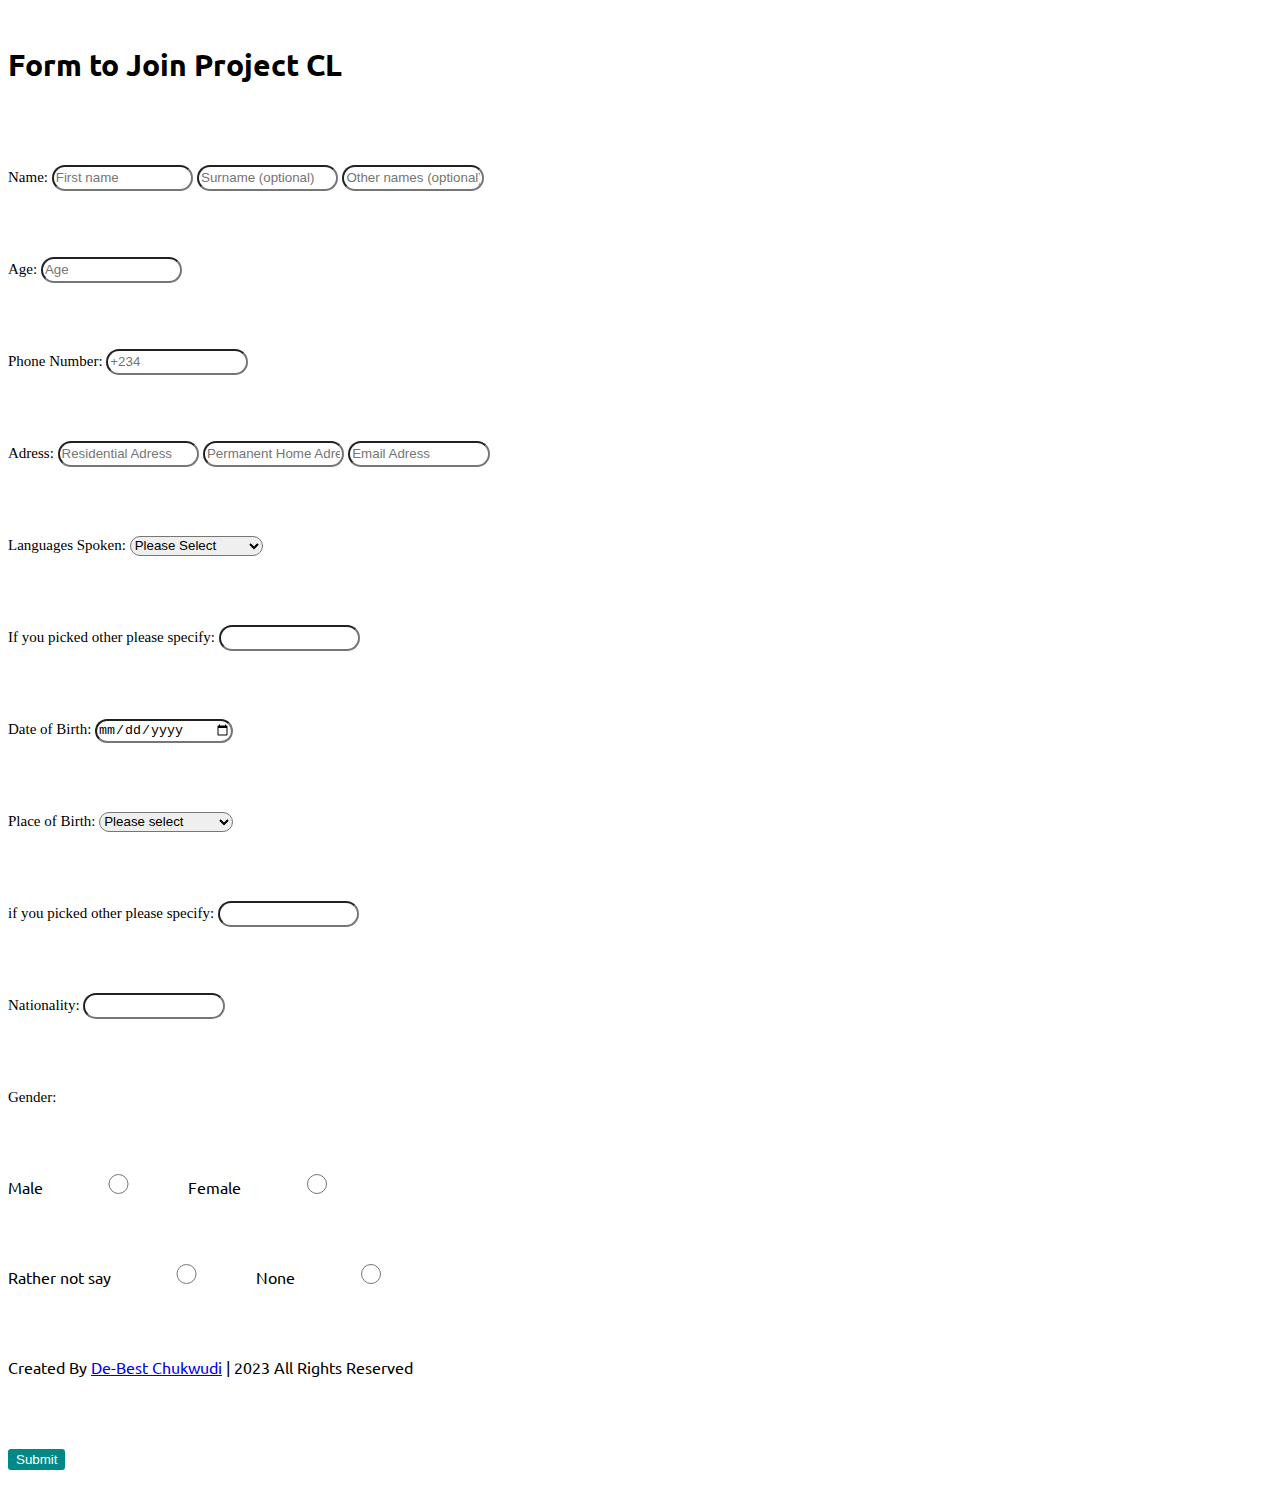
<file: Project CL form/form.html>
<!DOCTYPE html>
<html lang="en">
<head>
    <meta charset="UTF-8">
    <meta http-equiv="X-UA-Compatible" content="IE=edge">
    <meta name="viewport" content="width=device-width, initial-scale=1.0">
    <link rel="stylesheet" href="./form.css">
    <title>Project CL Form</title>
</head>
<body>
    <form action="mailto:chukwudidebest007@gmail.com" method="post">
        <h1>Form to Join Project CL</h1>
        <label for="Name" >
         Name:
        </label>
        <input type="text" placeholder="First name"  required>
        <input type="text" placeholder="Surname (optional)">
        <input type="text" placeholder="Other names (optional)"><br>
        <label for="age">
            Age:
        </label>
        <input type="number" placeholder="Age" required><br>
        <label for="Phone number">
            Phone Number:
        </label>
        <input type="text" placeholder="+234 "  required><br>
        <label for="Adress">
            Adress:
        </label>
        <input type="text" placeholder="Residential Adress"  required>
        <input type="text" placeholder="Permanent Home Adress"  required>
        <input type="email" placeholder="Email Adress"  required><br>
        <label for="languages spoken">
            Languages Spoken:
        </label>
        <select name="" id="">
            <option value="">Please Select</option>
            <option value="">English</option>
            <option value="">French</option>
            <option value="">Portugese</option>
            <option value="">Chinese</option>
            <option value="">Japanese</option>
            <option value="">Arabic</option>
            <option value="">Swahli</option>
            <option value="">Latin</option>
            <option value="">Twi</option>
            <option value="">Philipino</option>
            <option value="">Igbo</option>
            <option value="">Hausa</option>
            <option value="">Yoruba</option>
            <option value="">Other</option>
        </select><br>
        <label for="languages spoken">
            If you picked other please specify:
        </label>
        <input type="text"><br>
        <label for="Date of Birth">
            Date of Birth:
        </label>
        <input type="date" min="1/1/2000"max><br>
        <label for="place of birth">
            Place of Birth:
        </label>
        <select name="" id=""><br>
            <option value="">Please select</option>
            <option value="">Abia</option>
            <option value="">Adamawa</option>
            <option value="">Akwa</option>
            <option value="">Anambara</option>
            <option value="">Bauchi</option>
            <option value="">Bayelsa</option>
            <option value="">Benue</option>
            <option value="">Borno</option>
            <option value="">Cross River</option>
            <option value="">Delta</option>
            <option value="">Ebonyi</option>
            <option value="">Edo</option>
            <option value="">Ekiti</option>
            <option value="">Enugu</option>
            <option value="">Gombe</option>
            <option value="">Lagos</option>
            <option value="">Washington</option>
            <option value="">New York</option>
            <option value="">Texas</option>
            <option value="">Chicago</option>
            <option value="">Other</option>
        </select><br>
        <label for="place of birth">
            if you picked other please specify:
        </label>
        <input type="text"><br>
        <label for="Nationality">
            Nationality:
        </label>
        <input type="text"><br>
    </label>
       <label for="">Gender:</label><br>
       Male <input type="radio" value="FEMALES" name="gender">Female
    <input type="radio" value="FEMALES" name="gender"><br>Rather not say
    <input type="radio" value="FEMALES" name="gender">None
    <input type="radio" value="FEMALES" name="gender"><br>
    <footer>
        <span>Created By <a href="#">De-Best Chukwudi</a> | <span class="fas fa-copyright"></span>2023 All Rights Reserved</span>
    </footer>
    <button type="submit" value="Send">Submit</button>
    </form>
</body>
</html>
</file>
<file: Project CL form/form.css>
@import url('https://fonts.googleapis.com/css2?family=Poppins:wght@400;500;600;700&family=Ubuntu:wght@400;500;700&display=swap');
body {
   font-family: 'Ubuntu', sans-serif;
}
form {
    line-height: 10vh;
}
input{
    width: 10em;
    height: 1.5em;
    border-radius: 20px;
}
select{
    width: 10em;
    height: 1.5em;
    border-radius: 20px;
}
label{
    font-size: 15px;
    font-family: 'Times New Roman', Times, serif;
}
h1{
    font-size: 30px;  
}
button {
    border-radius: 3px;
    background-color: rgb(3, 136, 136);
    color: white;
    border: 2px solid rgb(3, 136, 136);
}
button:hover {
    background: none;
    color: rgb(3, 136, 136);
}
</file>
